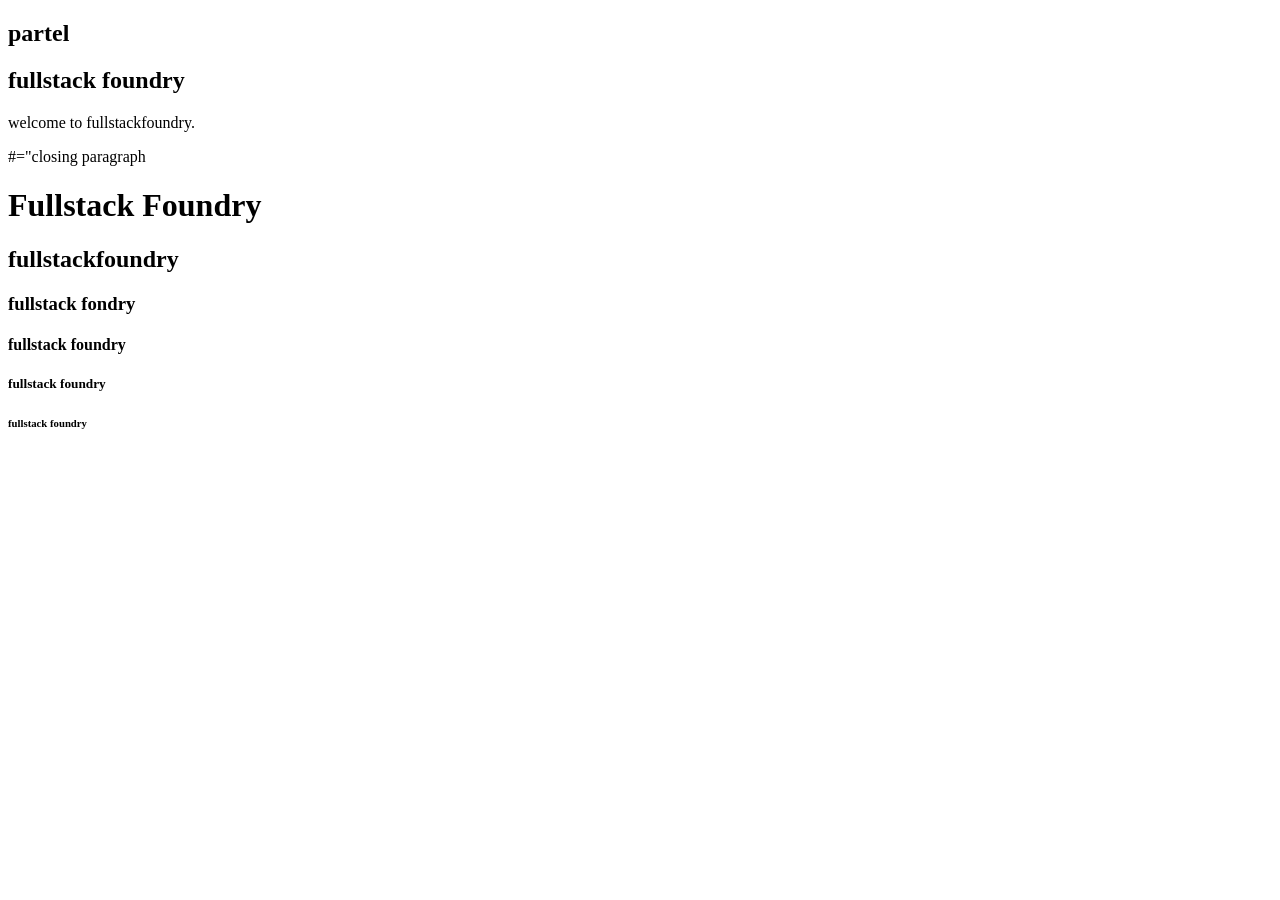
<file: INDEX.HTML>
<!DOCTYPE html>
<lang="en">
    
<head>
    <meta charset="UTF-8">
    <meta name="viewport" content="width=device-width, initial-scale=1.0">
    <title>Document</title>
</head>
<body>
<div class="hero">
    <h2>partel</h2>
    <h2>fullstack foundry</h2>
    <p>welcome to fullstackfoundry.</p>
</div>
<p>#="closing paragraph</p>
<p class="hero"></p>
</body>
</html>

<!--comments  -->
<H1>Fullstack Foundry</H1>
<h2>fullstackfoundry</h2>
<h3>fullstack fondry</h3>
<h4>fullstack foundry</h4>
<h5>fullstack foundry</h5>
<h6>fullstack foundry</h6>
</file>
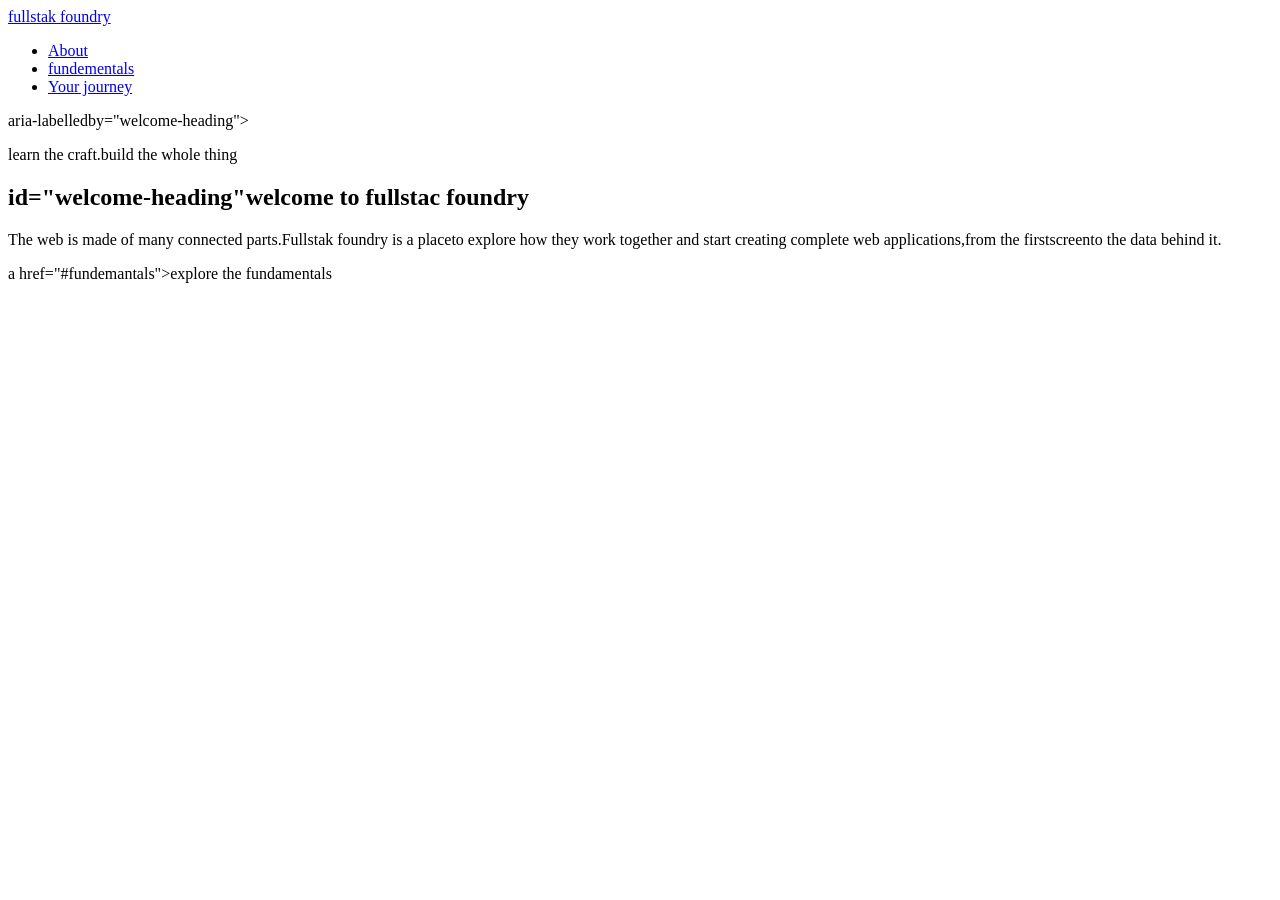
<file: homepage.html>
<!DOCTYPE html>
<html lang="en">
<head>
    <meta charset="UTF-8">
    <meta name="viewport" content="width=device-width, initial-scale=1.0">
    <title>fullstak foundry build for the web</title>
</head>
<body>
<header>
    <a href="#home">fullstak foundry</a> 
    <nav aria_label="Main navigation">
        <ul>
            <li><a href="#about">About</a></li>
            <li><a href="#fundementals">fundementals</a></li>
            <li><a href="#journey">Your journey</a></li>
        </ul>

    </nav>
</header>
<main id="home">
    <section>aria-labelledby="welcome-heading">
<p>learn the craft.build the whole thing</p>
<h1>id="welcome-heading"welcome to fullstac foundry</h1>
<p>
    The web is made of many connected parts.Fullstak foundry is a placeto explore how they work together and start 
    creating complete web applications,from the firstscreento the data behind it.
</p>
<p>a href="#fundemantals">explore the fundamentals<a></p>
    </section>
</main>


</body>
</html>
</file>
